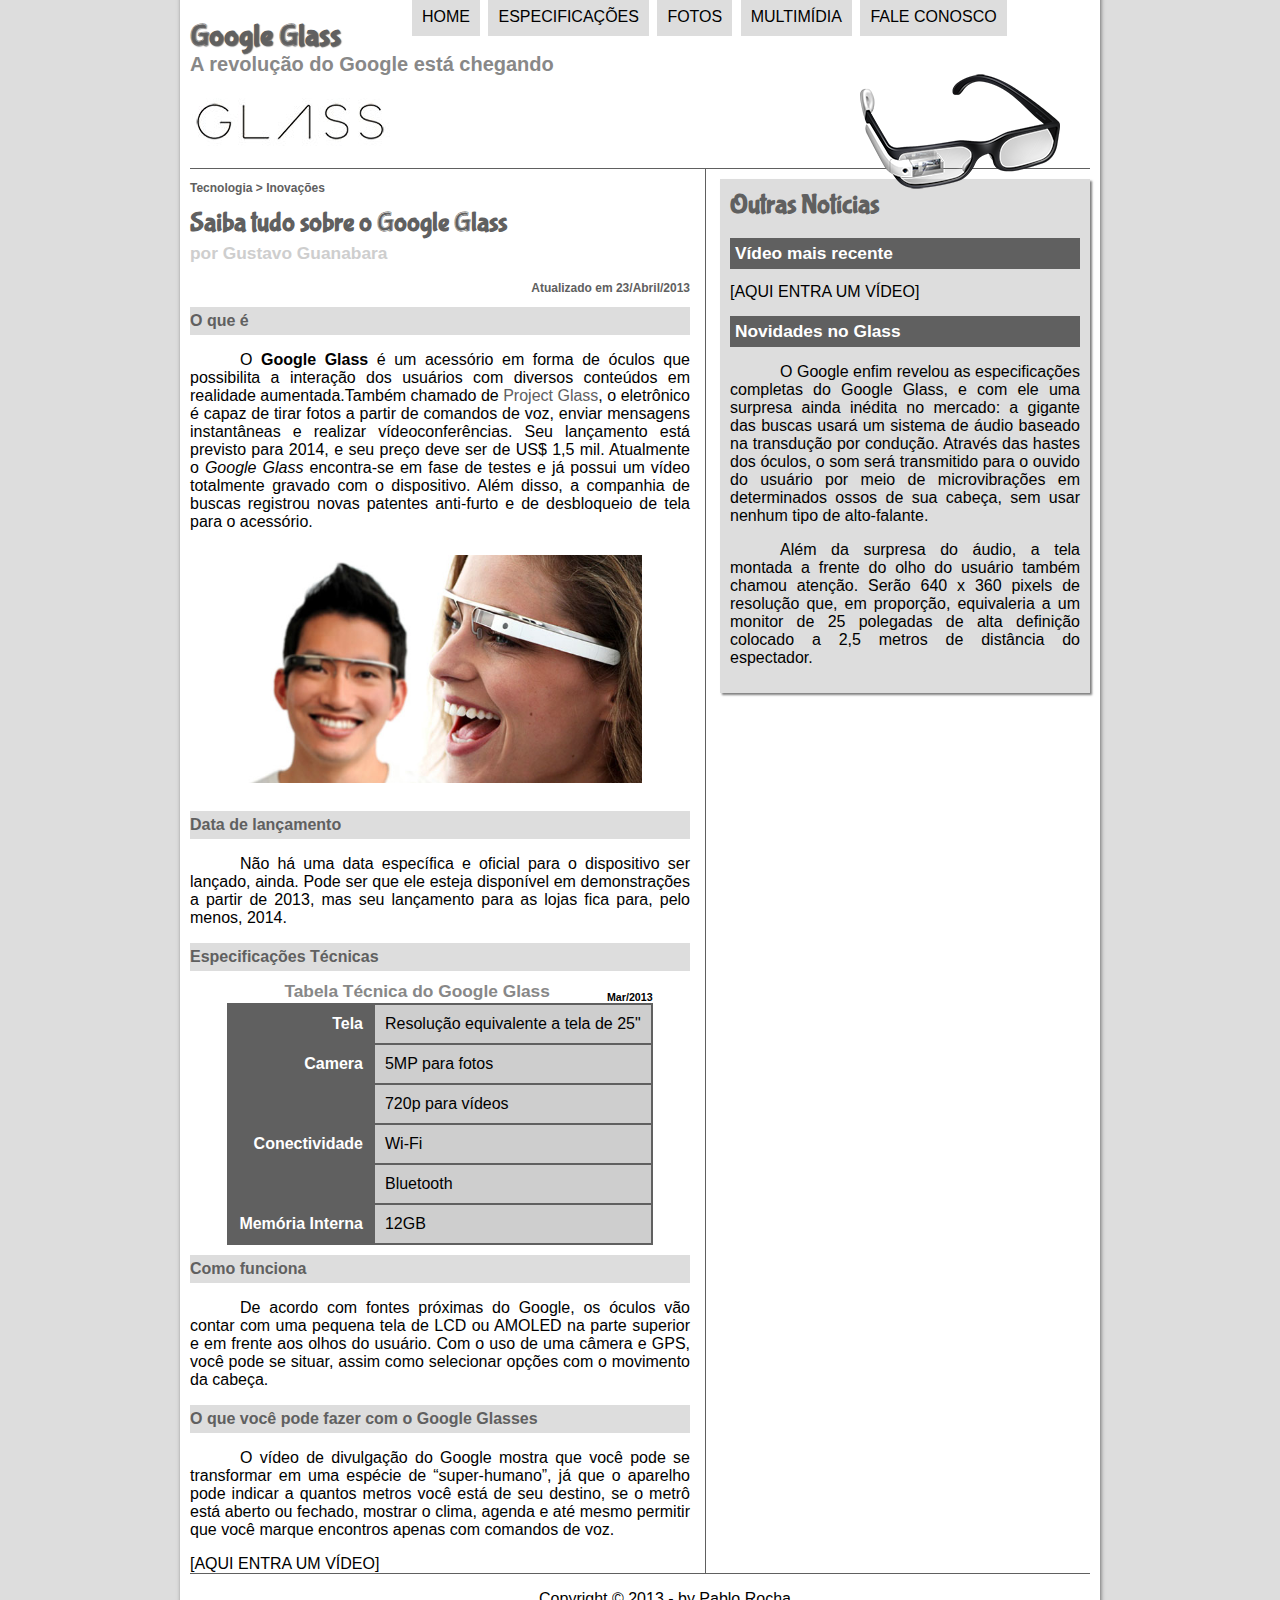
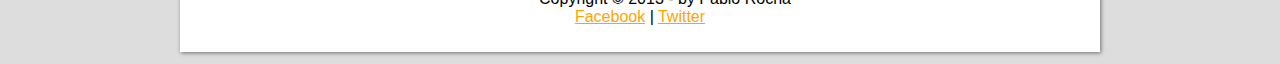
<file: index.html>
<!DOCTYPE html>
<html lang="pt-br">
<head>
	<meta charset="UTF-8"/>
	<title>Tudo sobre Google Glass</title>
	<link rel="stylesheet" type="text/css" href="_css/estilo.css"/>

</head>
<script  language="javascript" src="_javascript/funcoes.js"></script>
<body>
	<div id="interface">
		<header id="cabecalho">
		<hgroup>
			<h1>Google Glass</h1>
			<h2>A revolução do Google está chegando</h2>
		</hgroup>

		<img  id="icone"src="_imagens/glass-oculos-preto-peq.png"/>
		<nav id="menu">
			<h1>Menu Principal</h1>
			<ul onmouseout="mudaFoto('glass-oculos-preto-peq')">
				<li onmouseover="mudaFoto('home')" ><a href="index.html">Home<a></li>
				<li onmouseover="mudaFoto('especificacoes')" ><a href="specs.html">Especificações</a></li>
				<li onmouseover="mudaFoto('fotos')"><a href="fotos.html">Fotos</a></li>
				<li onmouseover="mudaFoto('multimidia')"><a href="multimidia.html">Multimídia</a></li>
				<li onmouseover="mudaFoto('contato')"><a href="fale-conosco.html">Fale conosco</a></li>
			</ul>
		</nav>
		</header>

	<section id="corpo">
		<article id="noticia-principal">
			<header id="cabecalho-artigo">
		<hgroup>
			<h3>Tecnologia > Inovações</h3>
			<h1>Saiba tudo sobre o Google Glass</h1>
			<h2>por Gustavo Guanabara</h2>
			<h3 class="direita">Atualizado em 23/Abril/2013</h3>
		</hgroup>
			</header>

		<h2>O que é</h2>
		<p>O <span style="font-weight: 900;">Google Glass</span> é um acessório em forma de óculos que possibilita a interação dos usuários com diversos conteúdos em realidade aumentada.Também chamado de <a href="http://www.google.com.br" target="_blank">Project Glass</a>, o eletrônico é capaz de tirar fotos a partir de comandos de voz, enviar mensagens instantâneas e realizar vídeo&shy;con&shy;ferên&shy;cias. Seu lançamento está previsto para 2014, e seu preço deve ser de US$ 1,5 mil. Atualmente o <em>Google Glass</em> encontra-se em fase de testes e já possui um vídeo totalmente gravado com o dispositivo. Além disso, a companhia de buscas registrou novas patentes anti-furto e de desbloqueio de tela para o acessório.</p>

		<figure class="foto-legenda">
			<img src="_imagens/glass-quadro-homem-mulher.jpg">
			<figcaption>
				<h3>Google Glass</h3>
				<p>Uma nova maneira de ver o mundo.</p>
			</figcaption>
		</figure>

		<h2>Data de lançamento</h2>
		<p>Não há uma data específica e oficial para o dispositivo ser lançado, ainda. Pode ser que ele esteja disponível em demonstrações a partir de 2013, mas seu lançamento para as lojas fica para, pelo menos, 2014.</p>

		<h2>Especificações Técnicas</h2>
		<table id="tabelaspec">
		<caption>Tabela Técnica do Google Glass <span>Mar/2013</caption></span>

		<tr><td class="ce">Tela</td><td class="cd">Resolução equivalente a tela de 25"</td></tr>
		<tr><td rowspan="2" class="ce">Camera</td><td class="cd"> 5MP para fotos</td></tr>
		<tr><td class="cd">720p para vídeos</td></tr>
		<tr><td rowspan="2" class="ce">Conectividade</td><td class="cd"> Wi-Fi</td></tr>
		<tr><td class="cd">Bluetooth</td></tr>
		<tr><td class="ce">Memória Interna</td><td class="cd">12GB</td></tr>
		</table>

		<h2>Como funciona</h2>
		<p>De acordo com fontes próximas do Google, os óculos vão contar com uma pequena tela de LCD ou AMOLED na parte superior e em frente aos olhos do usuário. Com o uso de uma câmera e GPS, você pode se situar, assim como selecionar opções com o movimento da cabeça.</p>

		<h2>O que você pode fazer com o Google Glasses</h2>
		<p>O vídeo de divulgação do Google mostra que você pode se transformar em uma espécie de “super-<wbr/>humano”, já que o aparelho pode indicar a quantos metros você está de seu destino, se o metrô está aberto ou fechado, mostrar o clima, agenda e até mesmo permitir que você marque encontros apenas com comandos de voz.</p>

		[AQUI ENTRA UM VÍDEO]
		</article>
		</section>
		<aside id="lateral">
		<h1>Outras Notícias</h1>
		<h2>Vídeo mais recente</h2>

		[AQUI ENTRA UM VÍDEO]
		
		<h2>Novidades no Glass</h2>
		<p>O Google enfim revelou as especificações completas do Google Glass, e com ele uma surpresa ainda inédita no mercado: a gigante das buscas usará um sistema de áudio baseado na transdução por condução. Através das hastes dos óculos, o som será transmitido para o ouvido do usuário por meio de microvibrações em determinados ossos de sua cabeça, sem usar nenhum tipo de alto-falante.</p>

		<p>Além da surpresa do áudio, a tela montada a frente do olho do usuário também chamou atenção. Serão 640 x 360 pixels de resolução que, em proporção, equivaleria a um monitor de 25 polegadas de alta definição colocado a 2,5 metros de distância do espectador.</p>
		</aside>

		<footer id="rodape">
		<p>Copyright &copy; 2013 - by Pablo Rocha <br/>
		<a href="http://facebook.com/cursosemvideo" target="_blank">Facebook</a> | 
		<a href="http://twitter.com/cursosemvideo" target="_blank">Twitter<a/> </p>
		</footer>
	</div>	
</body>
</html>
</file>
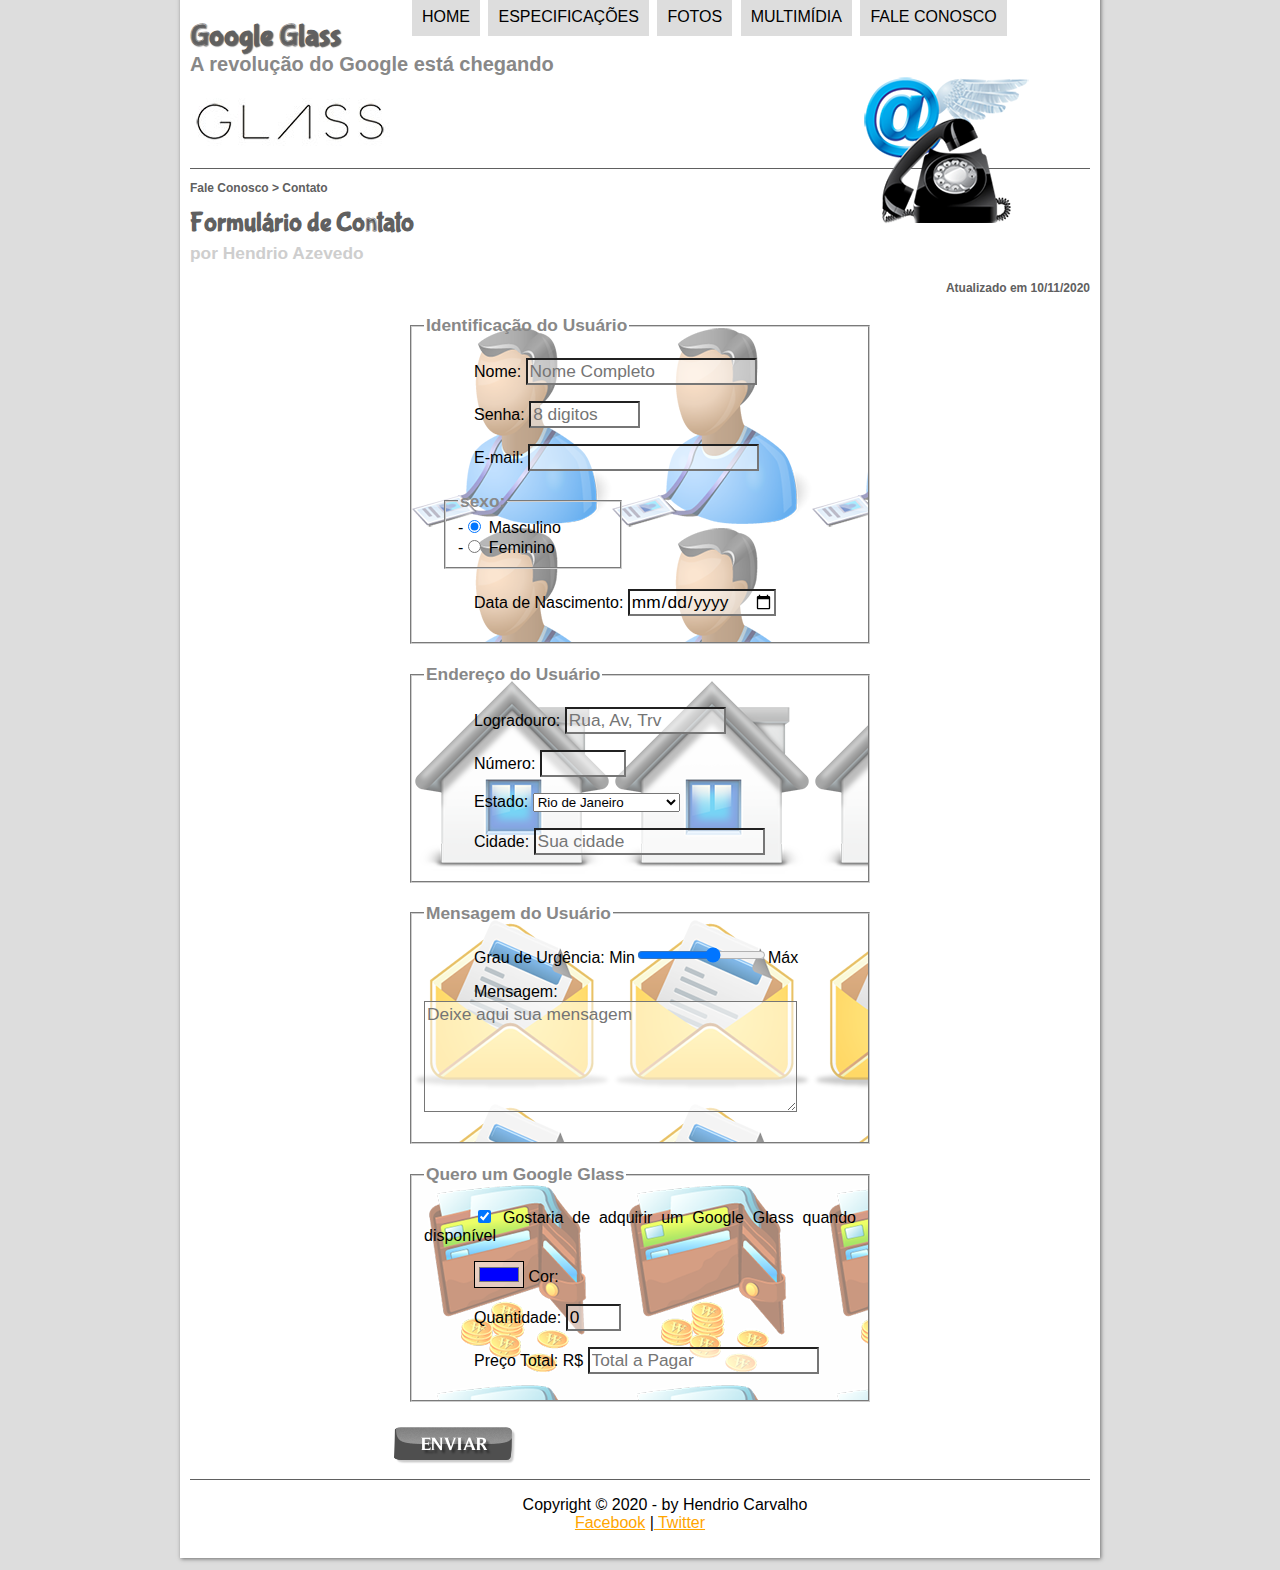
<file: fale-conosco.html>
<!DOCTYPE html>
<html lang="pt-br">
    <head>
        <meta charset="UTF8"/>
        <title>
            Tudo sobre Google Glass
        </title>
        <link rel="stylesheet" href="_css/estilo.css"/>
        <link rel="stylesheet" href="_css/form.css"/>
    </head>
    <script language= "javascript" src="_javascript/funcoes.js"></script>

    <script>
        function calc_total(){
            var qtd = parseInt(document.getElementById('cQtd').value);
            tot=qtd*1500;
            document.getElementById('cTot').value=tot;
        }
    </script>
    <body>
   <div id="interface">

       <header id="cabecalho">
       <hgroup>
<h1>Google Glass</h1>
<h2>A revolução do Google está chegando</h2>
</hgroup>


<img id="icone" src="_imagens/contato.png">

<nav id="menu">
<h1>Menu Principal</h1>
<ul type=disc>
    <li onmouseover="mudaFoto('_imagens/home.png')" onmouseout="mudaFoto('_imagens/contato.png')"><a href="index.html">Home</a></li>
    <li onmouseover="mudaFoto('_imagens/especificacoes.png')" onmouseout="mudaFoto('_imagens/contato.png')"><a href="specs.html">Especificações</a></li>
    <li onmouseover="mudaFoto('_imagens/fotos.png')" onmouseout="mudaFoto('_imagens/contato.png')"><a href="fotos.html">Fotos</a></li>
    <li onmouseover="mudaFoto('_imagens/multimidia.png')"onmouseout="mudaFoto('_imagens/contato.png')"><a href="multimidia.html">Multimídia</a></li>
    <li onmouseover="mudaFoto('_imagens/contato.png')"onmouseout="mudaFoto('_imagens/contato.png')"><a href="fale-conosco.html">Fale conosco</a></li>
</ul>
</nav>
</header>




<section id="corpo-full">
    <article id="noticia-principal">
        <header id="cabecalho-artigo">
            <hgroup>
                <h3>Fale Conosco > Contato</h3>
                <h1>Formulário de Contato</h1>
                <h2>por Hendrio Azevedo</h2>
                <h3 class="direita">Atualizado em 10/11/2020</h3>
            </hgroup>
        </header>
<form method="POST" id="fContato" action="mailto:hendriox.0@gmail.com" oninput="calc_total();">
    
    <fieldset id="usuario"><legend> Identificação do Usuário</legend>
    <p><label for="cNome"> Nome:</label> <input type="text" name="tNome" id="cNome" size="20" maxlength="30" placeholder="Nome Completo"></p>
   <p> <label for="cSenha">Senha:</label> <input type="password" name="tSenha" id="cSenha" size="8" maxlength="8" placeholder="8 digitos"></p>
   <p><label for="cEmail"> E-mail:</label> <input type="email" name="tEmail" id="cEmail" size="20" maxlength="40"></p>
    <fieldset id="sexo">
        <legend> sexo:</legend>
        -<input type="radio" name="tSexo" id="cMasc" checked/> <label for="cMasc">Masculino</label><br>
        -<input type="radio" name="tSexo" id="cFem"/> <label for="cFem">Feminino</label>
    </fieldset>
    <p> Data de Nascimento: <input type="date" name="tNasc" id="cNasc"></input></p>
</fieldset>


<fieldset id="endereco"><legend> Endereço do Usuário</legend>
    <p><label for="cRua"> Logradouro:</label> <input type="text" name="tRua" id="cRua" size="13" maxlength="80" placeholder="Rua, Av, Trv"></p>
    <p><label for="cNum"> Número:</label> <input type="number" name="tNum" id="cNum" min="0" max="9999"></p>
    <p><label for="cEst">Estado:</label>
    <select name="tEst" id="cEst">

        <optgroup label="Região Sudeste">
        <option value="RJ" selected> Rio de Janeiro </option>
        <option value="SP"> São Paulo</option>
        <option value="MG" >Minas Gerais</option>
        </optgroup>

        <optgroup label="Região Sul">
        <option value="PR" >Paraná</option>
        <option value="SC" >Santa Catarina</option>
        <option value="RS" >Rio Grande do Sul</option>
    </optgroup>

    </select> </p>
    <p><label for="cCid"> Cidade:</label>
    <input type="text" name="tCid" id="cCid" maxlength="40" size="20" placeholder="Sua cidade" list="cidades"></p>
    <datalist id="cidades">
        <option value="Rio de Janeito"></option>
        <option value="Nova Iguaçu"></option>
        <option value="Niteroi"></option>
        <option value="beldford"></option>
    </datalist>
</fieldset>

<fieldset id="mensagem"><legend> Mensagem do Usuário</legend>
    <p><label for="cUrg">Grau de Urgência:</label>
    Min<input type="range" name="tUrg" id="cUrg" min="0" max="10" step="2"/>Máx</p>
   <p><label for="cMsg"> Mensagem:</label>
    <textarea name="tMsg" id="cMsg" cols="35" rows="5" placeholder="Deixe aqui sua mensagem"></textarea></p>
</fieldset>

<fieldset id="pedido"><legend> Quero um Google Glass</legend>
    <p><input type="checkbox" name="tPed" id="cPed" checked/>
    <label for="cPed">Gostaria  de adquirir um Google Glass quando disponível</label></p>
    <p><label for="cCor"><input type="color" name="tCor" id="cCor" value="#0000FF"> Cor:</label></p>
    <p><label for="cQtd">Quantidade:</label>
    <input type="number" name="tQtd" id="cQtd" min="0" max="5" value="0"></p>
    <p><label for="cTot">Preço Total: R$</label>
    <input type="text" name="tTot" id="cTot" placeholder="Total a Pagar" readonly/></p>
</fieldset>

<!-- <input type="submit" value="Enviar"/>-->
<input type="image" name="tEnviar" src="_imagens/botao-enviar.png"/>
</form>
<footer id="rodape">
    <p>Copyright &copy; 2020 - by Hendrio Carvalho
    <br><a href="http://facebook.com/hendrio.azevedo/" target="blank">Facebook</a> |<a href="http://twitter.com/cursosemvideo" target="blank"> Twitter</a></p>
    </footer>
    </div>
    
    
    
    
    </body>
    </html>
</file>
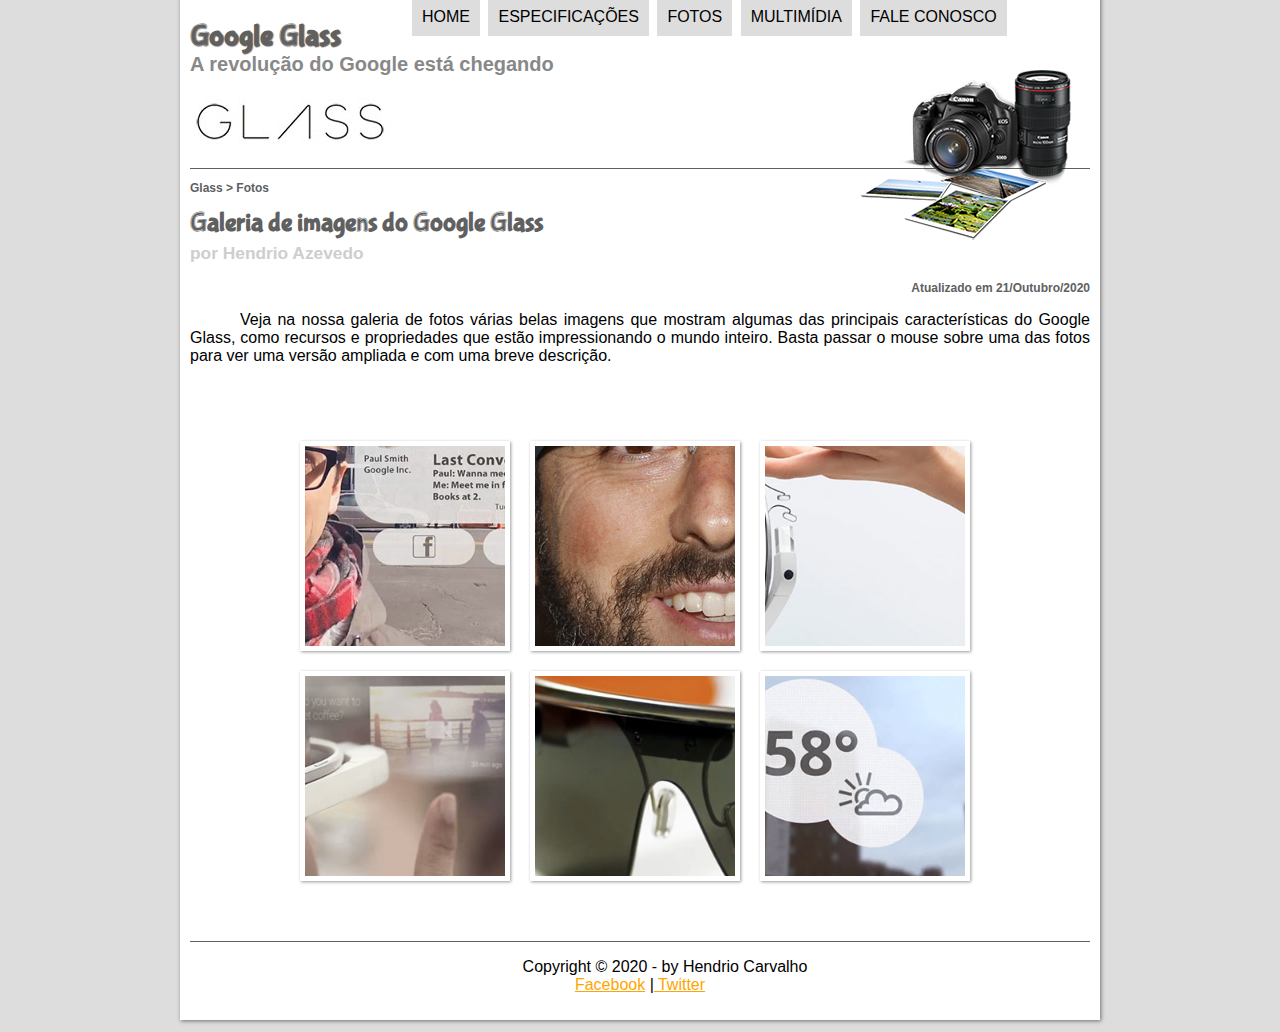
<file: fotos.html>
<!DOCTYPE html>
<html lang="pt-br">
    <head>
        <meta charset="UTF8"/>
        <title>
            Tudo sobre Google Glass
        </title>
        <link rel="stylesheet" href="_css/estilo.css"/>
        <link rel="stylesheet" href="_css/fotos.css"/>
    </head>
    <script language= "javascript" src="_javascript/funcoes.js"></script>
    <body>
   <div id="interface">

       <header id="cabecalho">
       <hgroup>
<h1>Google Glass</h1>
<h2>A revolução do Google está chegando</h2>
</hgroup>


<img id="icone" src="_imagens/fotos.png">

<nav id="menu">
<h1>Menu Principal</h1>
<ul type=disc>
    <li onmouseover="mudaFoto('_imagens/home.png')" onmouseout="mudaFoto('_imagens/fotos.png')"><a href="index.html">Home</a></li>
    <li onmouseover="mudaFoto('_imagens/especificacoes.png')" onmouseout="mudaFoto('_imagens/fotos.png')"><a href="specs.html">Especificações</a></li>
    <li onmouseover="mudaFoto('_imagens/fotos.png')" onmouseout="mudaFoto('_imagens/fotos.png')"><a href="fotos.html">Fotos</a></li>
    <li onmouseover="mudaFoto('_imagens/multimidia.png')"onmouseout="mudaFoto('_imagens/fotos.png')"><a href="multimidia.html">Multimídia</a></li>
    <li onmouseover="mudaFoto('_imagens/contato.png')"onmouseout="mudaFoto('_imagens/fotos.png')"><a href="fale-conosco.html">Fale conosco</a></li>
</ul>
</nav>
</header>


<section id="corpo-full">
    <article id="noticia-principal">
        <header id="cabecalho-artigo">
        <hgroup>
            <h3>Glass > Fotos</h3>
            <h1>Galeria de imagens do Google Glass</h1>
            <h2>por Hendrio Azevedo</h2>
            <h3 class="direita">Atualizado em 21/Outubro/2020</h3>
        </hgroup>
        </header>



<p>Veja na nossa galeria de fotos várias belas imagens que mostram algumas das principais características do Google Glass, como recursos e propriedades que estão impressionando o mundo inteiro. Basta passar o mouse sobre uma das fotos para ver uma versão ampliada e com uma breve descrição.</p>
<ul id="album-fotos">
    <li id="foto01"><span> Agenda e lembreteseja na nossa galeria de fotos várias belas imagens que mostram algumas das principais características do Google Glass, como recursos e propriedades</span></li>
    <li id="foto02"><span> Sergey Brin usando o Glass</span></li>
    <li id="foto03"><span> Leve e compacto</span></li></span>
    <li id="foto04"><span> Sensação de uma tela de 50"</span></li>
    <li id="foto05"><span> Vários tipos de lente</span></li>
    <li id="foto06"><span> Informações importantes</span></li></ul>

</article>
</section>

<footer id="rodape">
    <p>Copyright &copy; 2020 - by Hendrio Carvalho
    <br><a href="http://facebook.com/hendrio.azevedo/" target="blank">Facebook</a> |<a href="http://twitter.com/cursosemvideo" target="blank"> Twitter</a></p>
    </footer>
    </div>
    
    
    
    
    </body>
    </html>
</file>
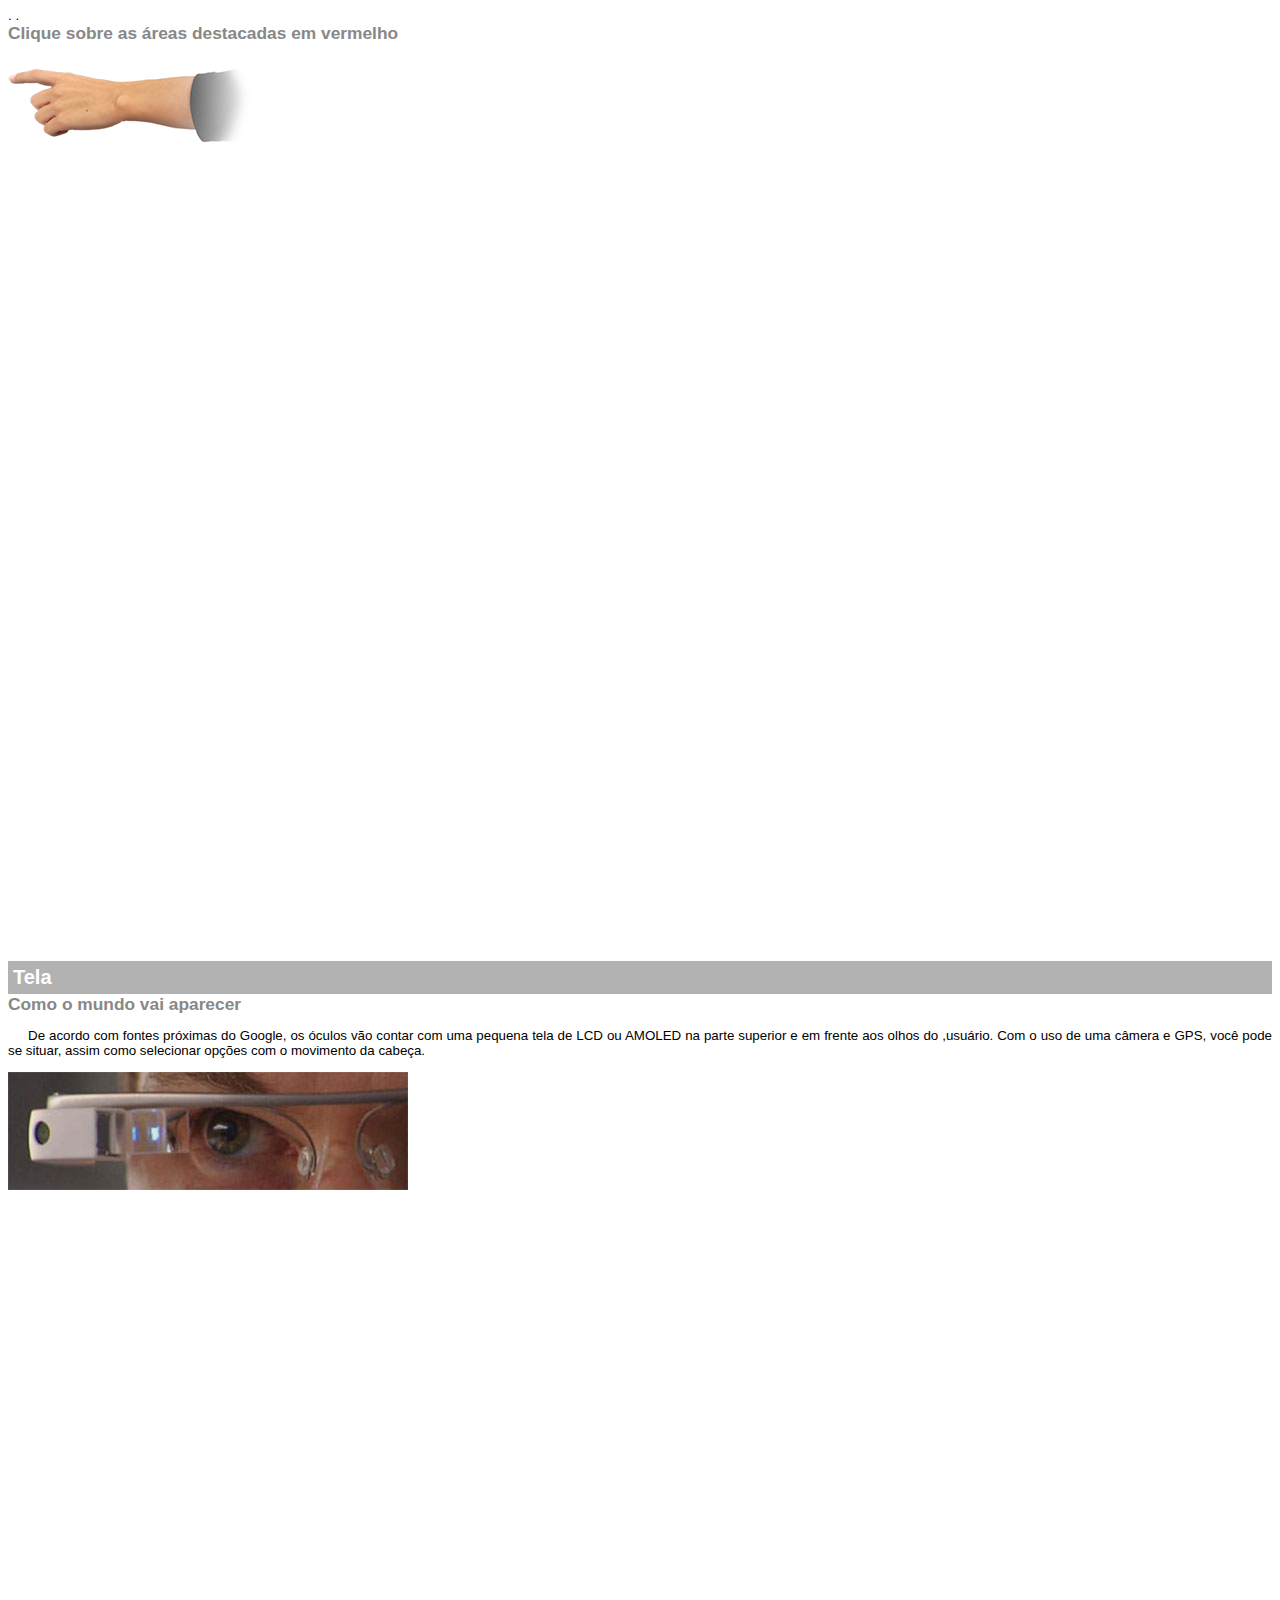
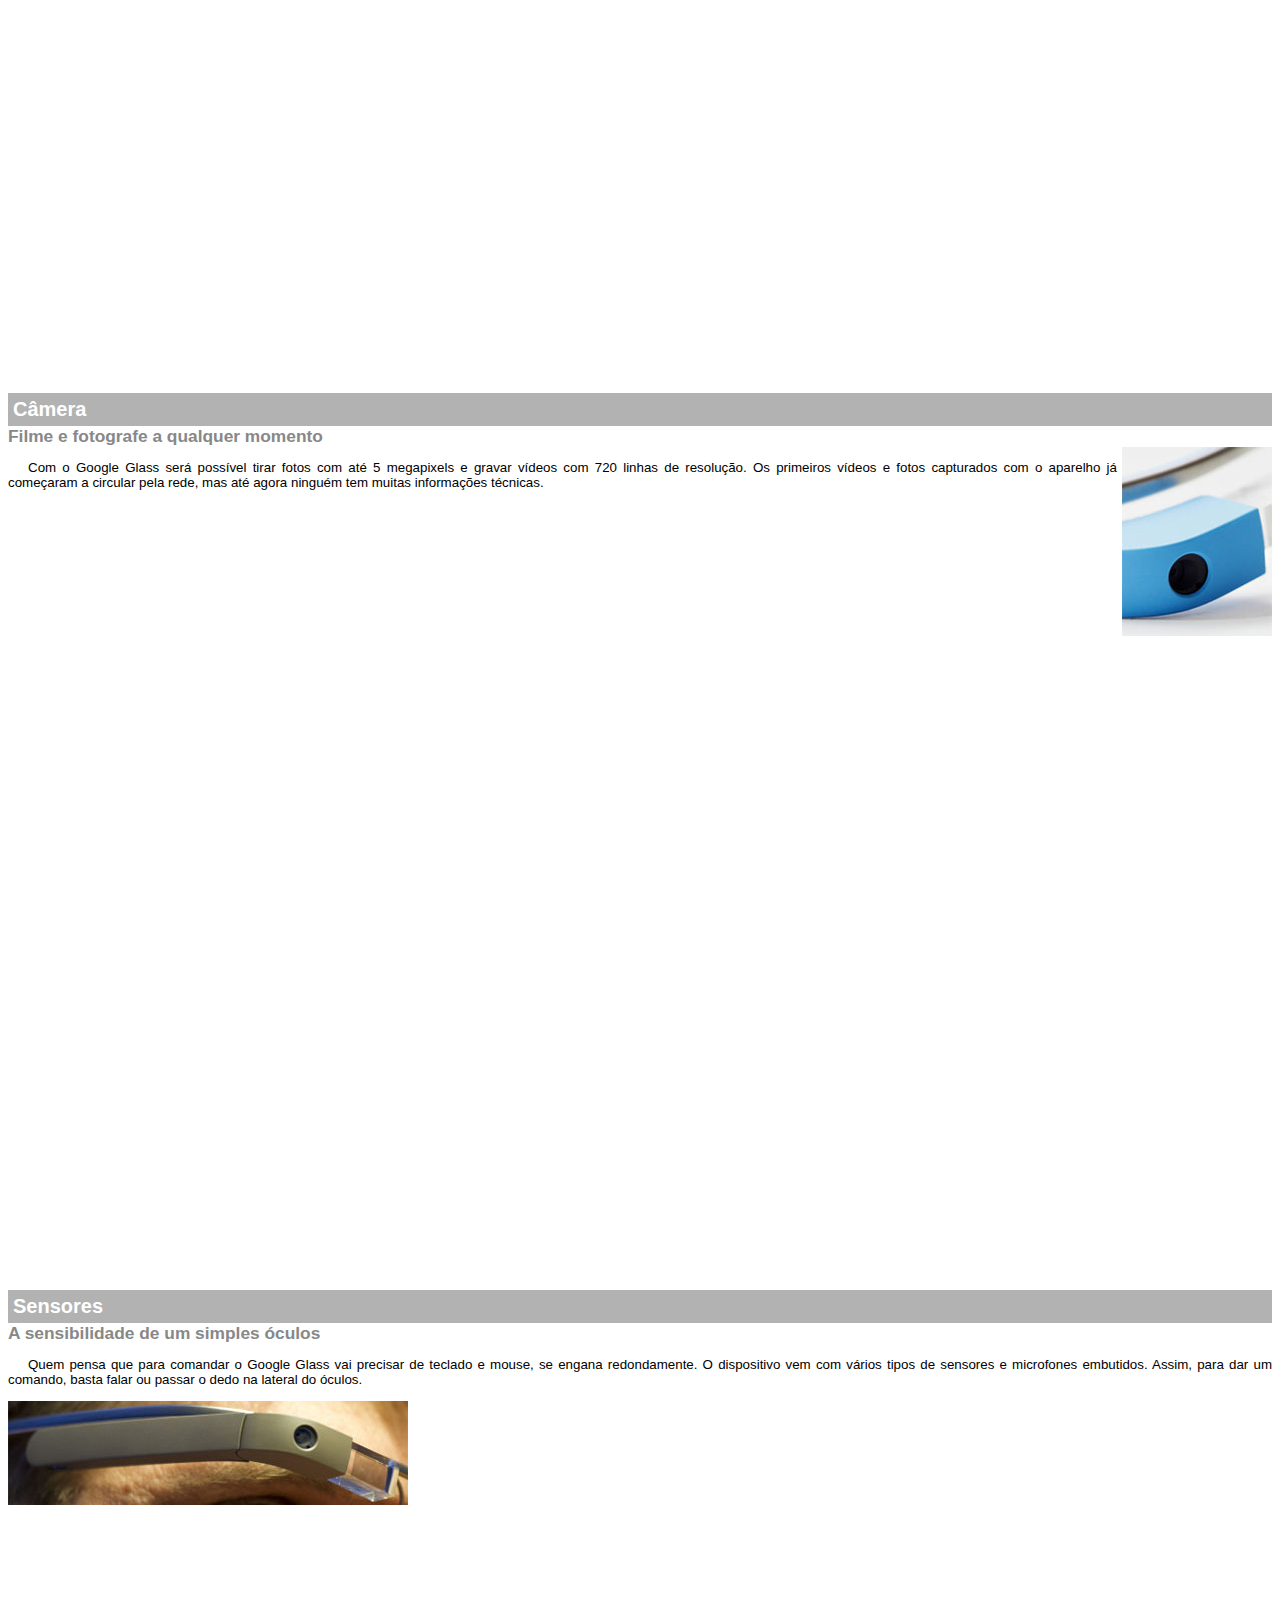
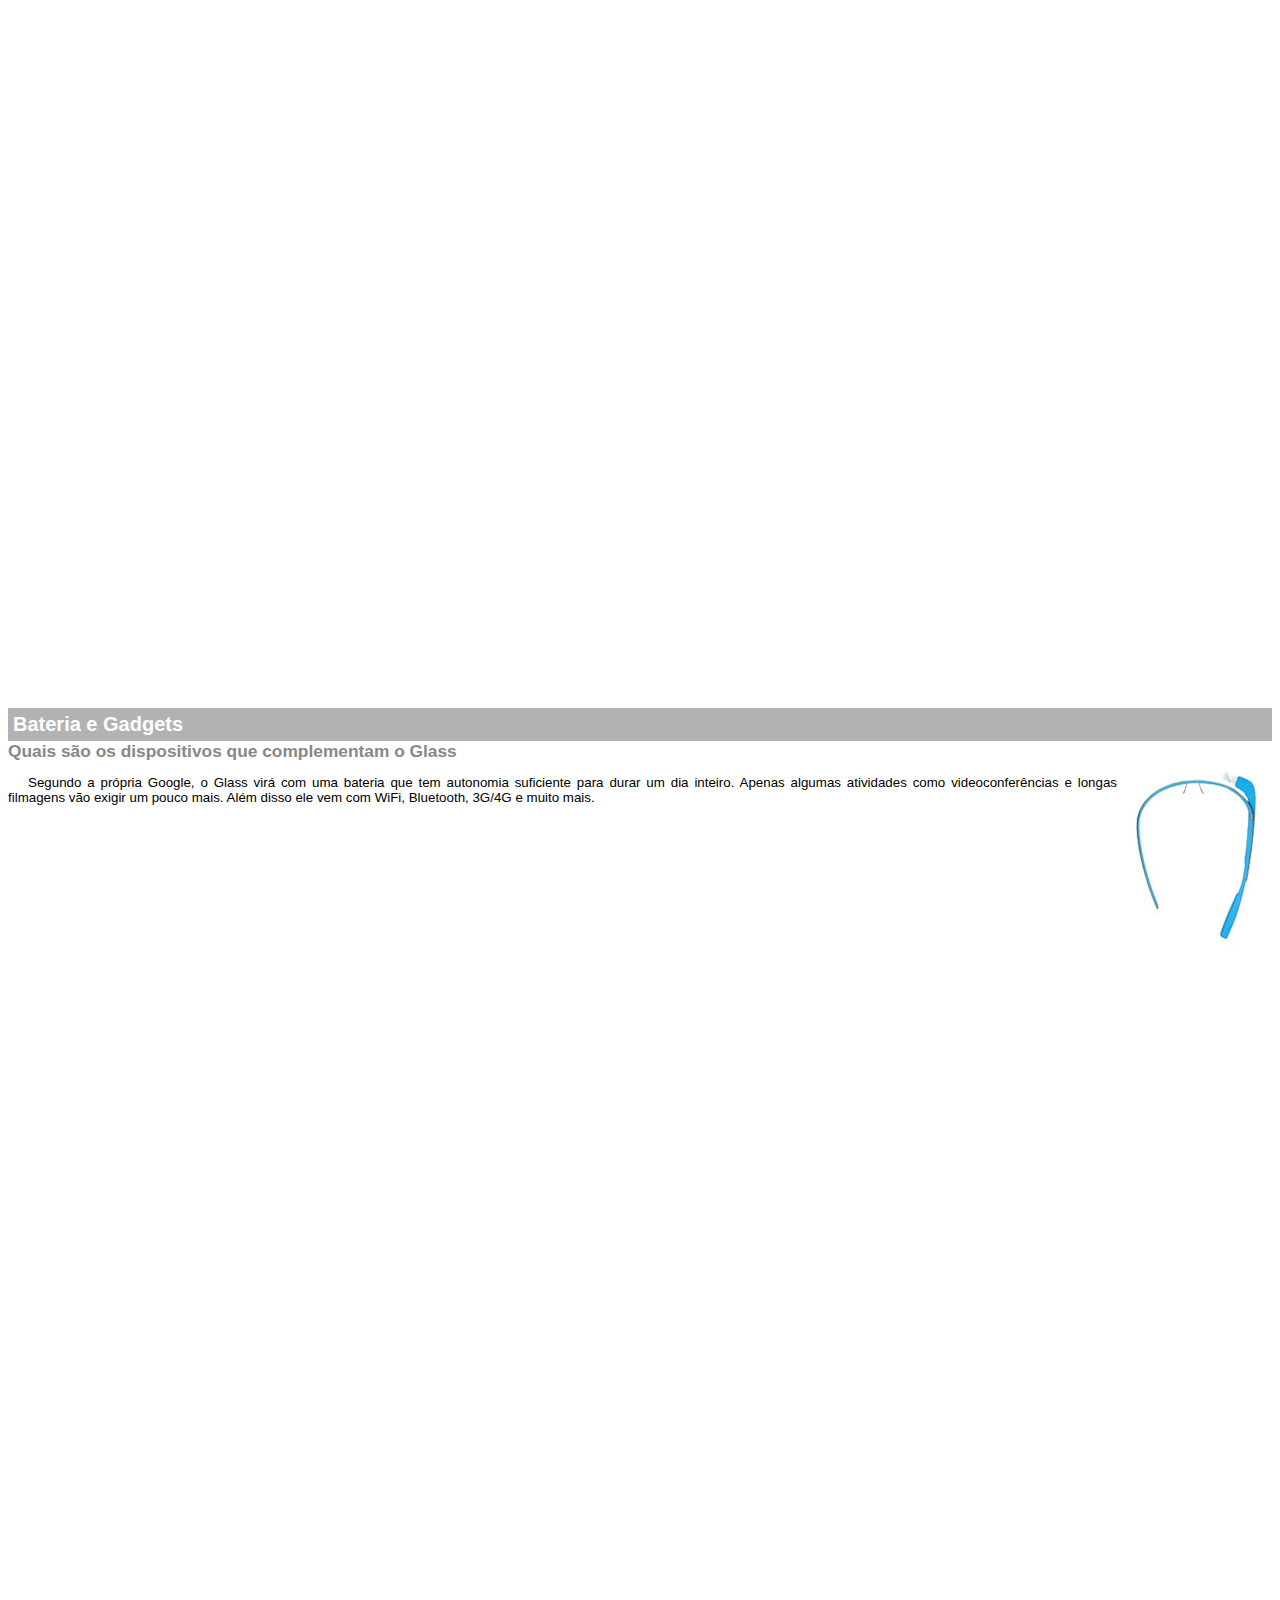
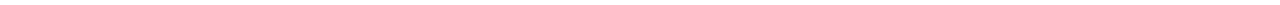
<file: google-glass.html>
<!DOCTYPE html>
.
<html>
    <head>
        <meta charset="UTF-8"/>
        <TITLE>informações sobre Google Glass</TITLE>
        <style>
                body{
                    font-family:Arial;
                    font-size: 10pt;
                }
                p{
                    text-align: justify;
                    text-indent: 20px;
                }
                article h1{
                    font-size: 15pt;
                    color: #ffffff;
                    background-color: rgba(0, 0, 0, .3);
                    padding: 5px;
                    margin: 0px;
                }
                article h2{
                    font-size: 13pt;
                    color: #888888;
                    margin: 0px;
                }

                article {
                    margin-bottom: 800px;
                }

                img.img-dir{
                    display: block;
                    float: right;
                    margin-left:5px ;
                }
                </style>
    </head>

    <body>
       . 
       <article id="topo">
        <header>    
        <h2>Clique sobre as áreas destacadas em vermelho</h2>
    </header>
        <img src="_imagens/mao.png" alt="Mão apontando para esquerda!"></article>

<article id="tela">
    <header>
    <h1>Tela</h1>
    <h2>Como o mundo vai aparecer</h2>
</header>
<p>De acordo com fontes próximas do Google, os óculos vão contar com uma pequena tela de LCD ou AMOLED na parte superior e em frente aos olhos do ,usuário. Com o uso de uma câmera e GPS, você pode se situar, assim como selecionar opções com o movimento da cabeça.</p>
<img src="_imagens/det-tela.jpg" alt="Tela do google glass">
</article>

<article id="camera">
    <header>
    <h1>Câmera</h1>
    <h2>Filme e fotografe a qualquer momento</h2>
</header>
<img src="_imagens/det-camera.jpg" class="img-dir" alt="Camera do Google Glass">
<P>Com o Google Glass será possível tirar fotos com até 5 megapixels e gravar vídeos com 720 linhas de resolução. Os primeiros vídeos e fotos capturados com o aparelho já começaram a circular pela rede, mas até agora ninguém tem muitas informações técnicas.</P>
</article>

<article id="sensores">
    <header>
    <h1>Sensores</h1>
    <h2>A sensibilidade de um simples óculos</h2>
</header>
<p>Quem pensa que para comandar o Google Glass vai precisar de teclado e mouse, se engana redondamente. O dispositivo vem com vários tipos de sensores e microfones embutidos. Assim, para dar um comando, basta falar ou passar o dedo na lateral do óculos.</p>
<img src="_imagens/det-touch.jpg" alt="Sensores do Google Glass">
</article>

<article id="gadgets">
    <header>
<h1>Bateria e Gadgets</h1>
<h2>Quais são os dispositivos que complementam o Glass</h2>
</header>
<img src="_imagens/det-bateria.jpg" class="img-dir" alt="Bateria e Gadgets">
<p>Segundo a própria Google, o Glass virá com uma bateria que tem autonomia suficiente para durar um dia inteiro. Apenas algumas atividades como videoconferências e longas filmagens vão exigir um pouco mais. Além disso ele vem com WiFi, Bluetooth, 3G/4G e muito mais.</p>
</article>

</body>

</html>
</file>
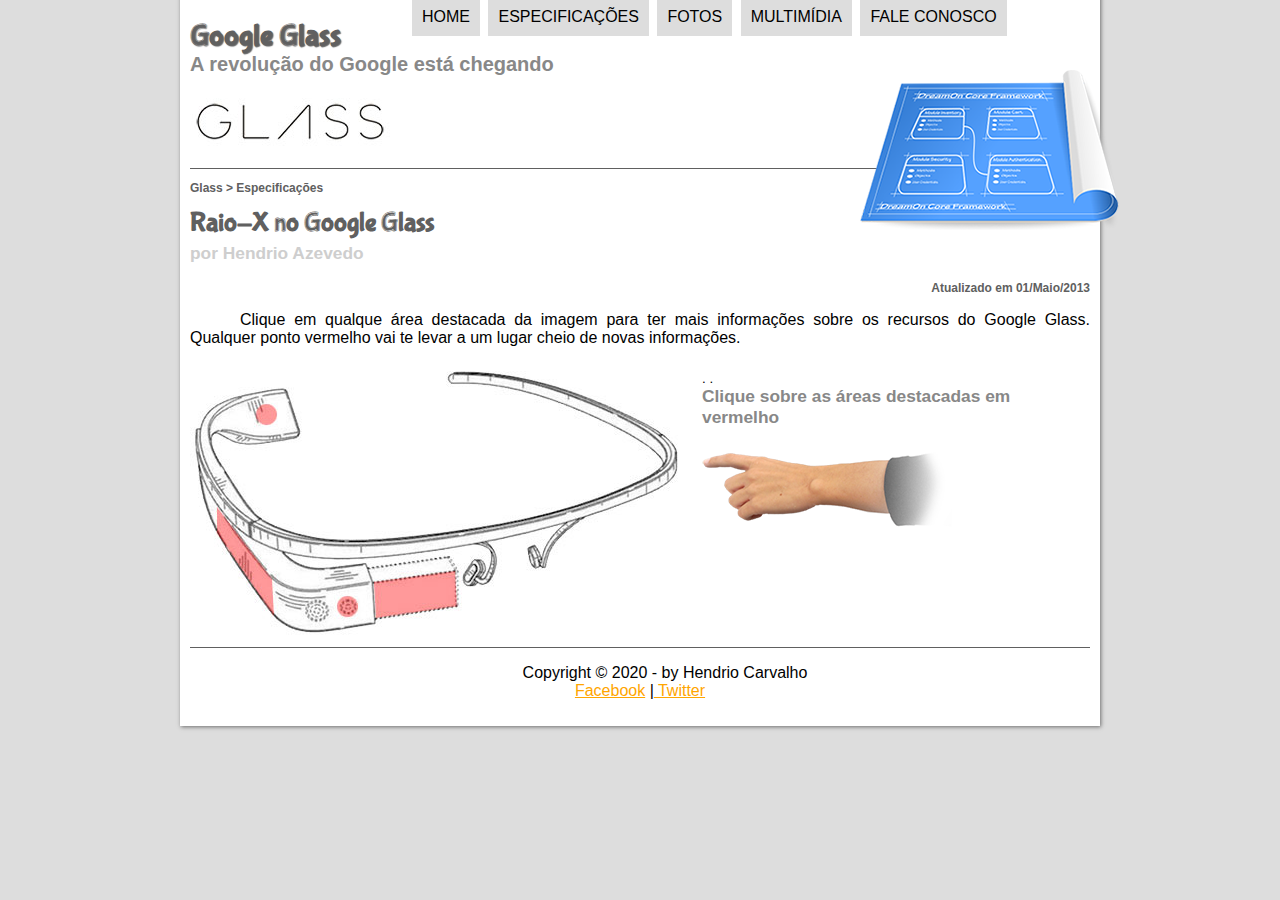
<file: specs.html>
<!DOCTYPE html>
<html lang="pt-br">
    <head>
        <meta charset="UTF8"/>
        <title>
            Tudo sobre Google Glass
        </title>
        <link rel="stylesheet" href="_css/estilo.css"/>
        <link rel="stylesheet" href="_css/specs.css"/>
    </head>
    <script language= "javascript" src="_javascript/funcoes.js"></script>
    <body>
   <div id="interface">

       <header id="cabecalho">
       <hgroup>
<h1>Google Glass</h1>
<h2>A revolução do Google está chegando</h2>
</hgroup>


<img id="icone" src="_imagens/especificacoes.png">

<nav id="menu">
<h1>Menu Principal</h1>
<ul type=disc>
    <li onmouseover="mudaFoto('_imagens/home.png')" onmouseout="mudaFoto('_imagens/especificacoes.png')"><a href="index.html">Home</a></li>
    <li onmouseover="mudaFoto('_imagens/especificacoes.png')" onmouseout="mudaFoto('_imagens/especificacoes.png')"><a href="specs.html">Especificações</a></li>
    <li onmouseover="mudaFoto('_imagens/fotos.png')" onmouseout="mudaFoto('_imagens/especificacoes.png')"><a href="fotos.html">Fotos</a></li>
    <li onmouseover="mudaFoto('_imagens/multimidia.png')"onmouseout="mudaFoto('_imagens/especificacoes.png')"><a href="multimidia.html">Multimídia</a></li>
    <li onmouseover="mudaFoto('_imagens/contato.png')"onmouseout="mudaFoto('_imagens/especificacoes.png')"><a href="fale-conosco.html">Fale conosco</a></li>
</ul>
</nav>
</header>


<section id="corpo-full">
    <article id="noticia-principal">
        <header id="cabecalho-artigo">
        <hgroup>
            <h3>Glass > Especificações</h3>
            <h1>Raio-X no Google Glass</h1>
            <h2>por Hendrio Azevedo</h2>
            <h3 class="direita">Atualizado em 01/Maio/2013</h3>
        </hgroup>
        </header>





<p>Clique em qualque área destacada da imagem para ter mais informações sobre os recursos do Google Glass. Qualquer ponto vermelho vai te levar a um lugar cheio de novas informações.</p>
<section id="conteudo">
    <img src="_imagens/glass-esquema-marcado.jpg" usemap="#meumapa"/>
    <map name="meumapa">
        <area shape="rect" coords="179,202,270,260" href="google-glass.html#tela" target="janela"/>
        <area shape="circle" coords="158,243,12" href="google-glass.html#camera" target="janela"/>
        <area shape="circle" coords="76,51,12" href="google-glass.html#gadgets" target="janela"/>
        <area shape="poly" coords="26,138,83,216,82,250,23,164" href="google-glass.html#sensores" target="janela"/>
    </map>
    <iframe src="google-glass.html" name="janela" id="frame-specs" scrolling="no"></iframe>
</section>


</article>
</section>

<footer id="rodape">
    <p>Copyright &copy; 2020 - by Hendrio Carvalho
    <br><a href="http://facebook.com/hendrio.azevedo/" target="blank">Facebook</a> |<a href="http://twitter.com/cursosemvideo" target="blank"> Twitter</a></p>
    </footer>
    </div>
    
    
    
    
    </body>
    </html>
</file>
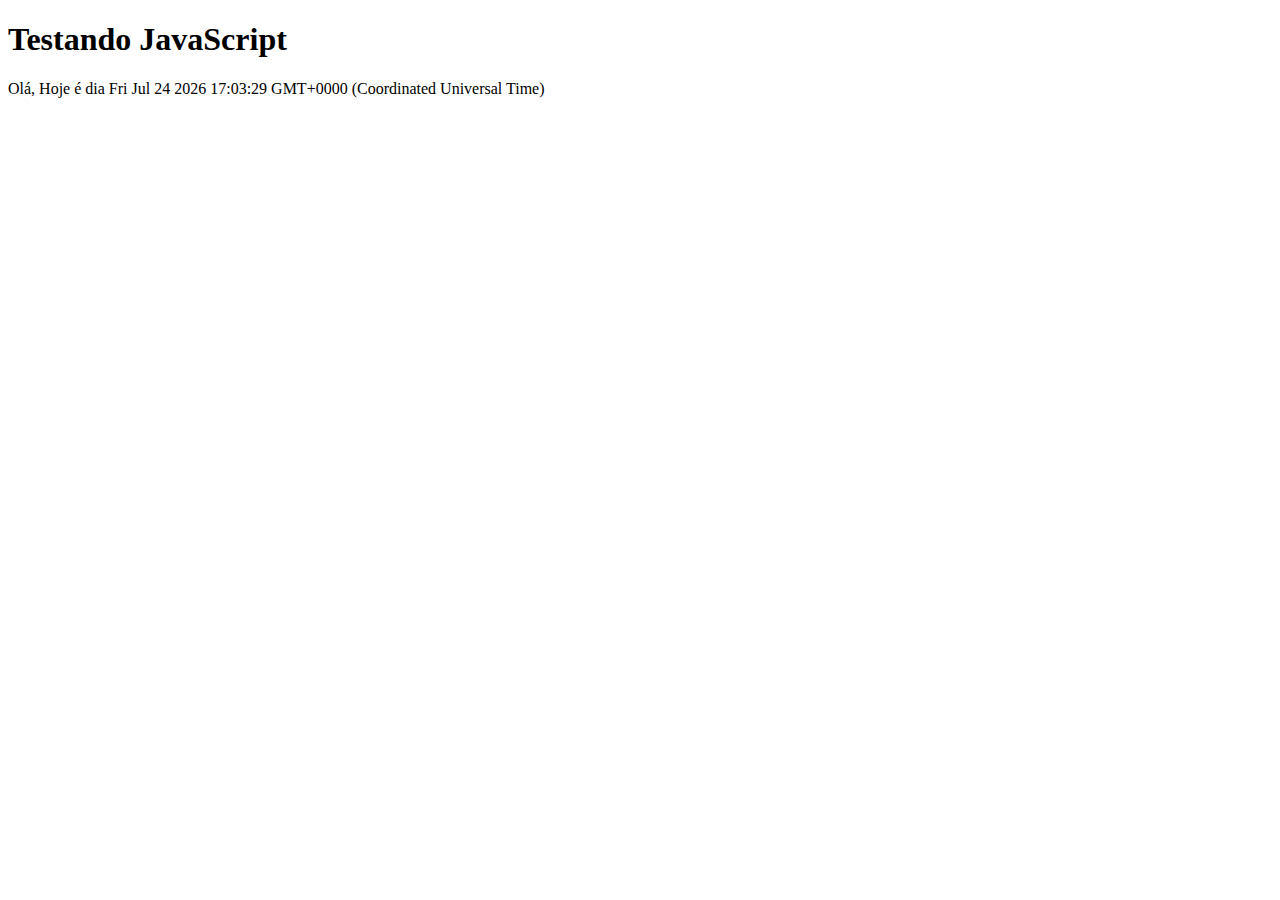
<file: testejs01.html>
<!DOCTYPE html>
<html lang="pt-br">
    <head>
        <title>
            Teste JavaScript
        </title>
        <meta charset="utf-8">
    </head>
    <body>
           <h1>Testando JavaScript</h1>
           <script>
            document.write("Olá, Hoje é dia " +Date());
      </script>
    </body>
</html>
</file>
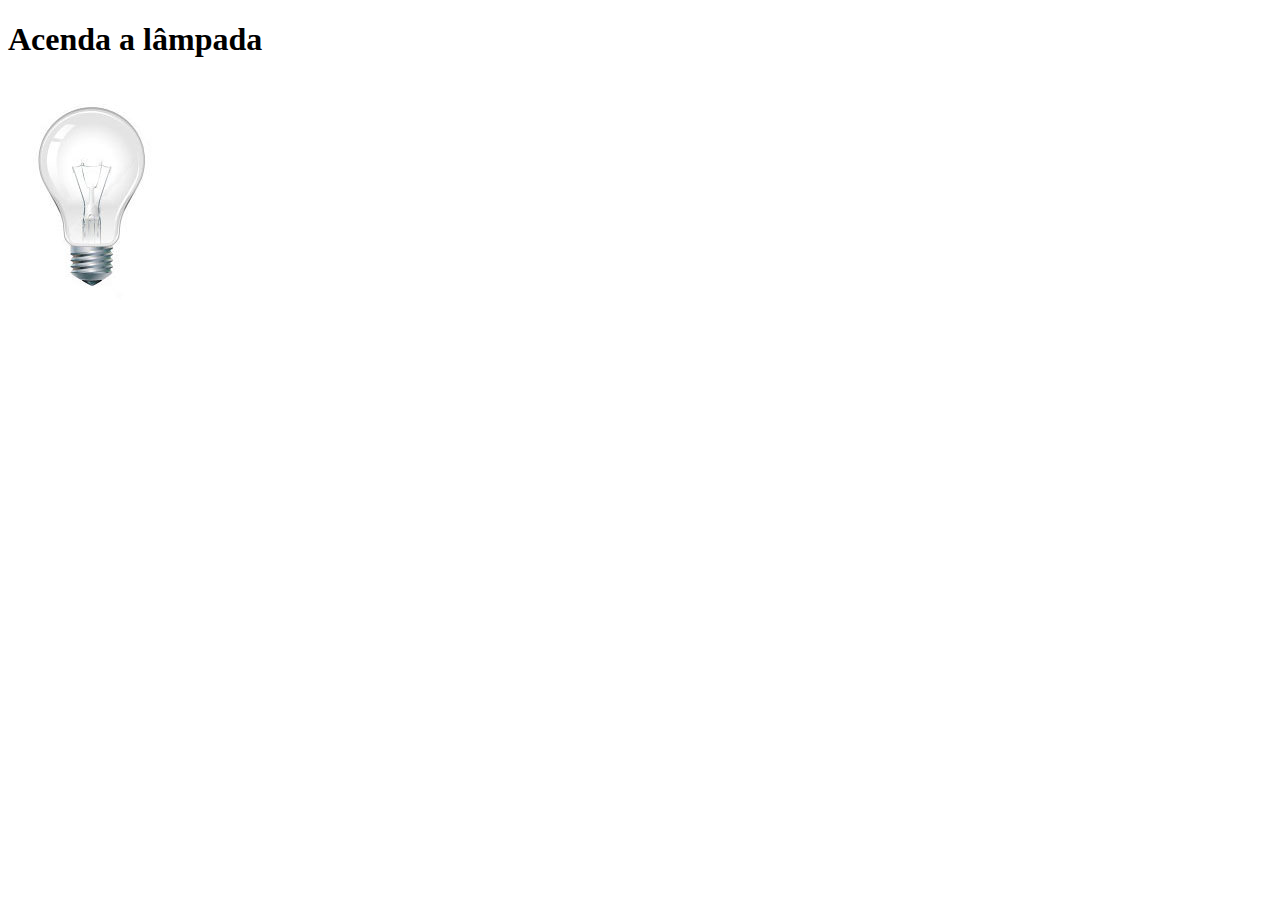
<file: testejs02.html>
<!DOCTYPE html>
<html>

<head>
    <title>Teste JavaScript</title>
    <meta charset="UTF-8"/>
    <script>
        function acendeLampada() {
            document.getElementById("luz").src = "_imagens/lampada-acesa.jpg";
          
        }
        function apagaLampada(){
            document.getElementById("luz").src="_imagens/lampada-apagada.jpg";
        }
        function quebraLampada(){
            document.getElementById("luz").src="_imagens/lampada-quebrada.jpg";
        }
    </script>
</head>

<body>
    <H1>Acenda a lâmpada</H1>
    <img src="_imagens/lampada-apagada.jpg" id="luz" onmousemove="acendeLampada()" onmouseout="apagaLampada()" onclick="quebraLampada()" >
</body>

    </html>
</file>
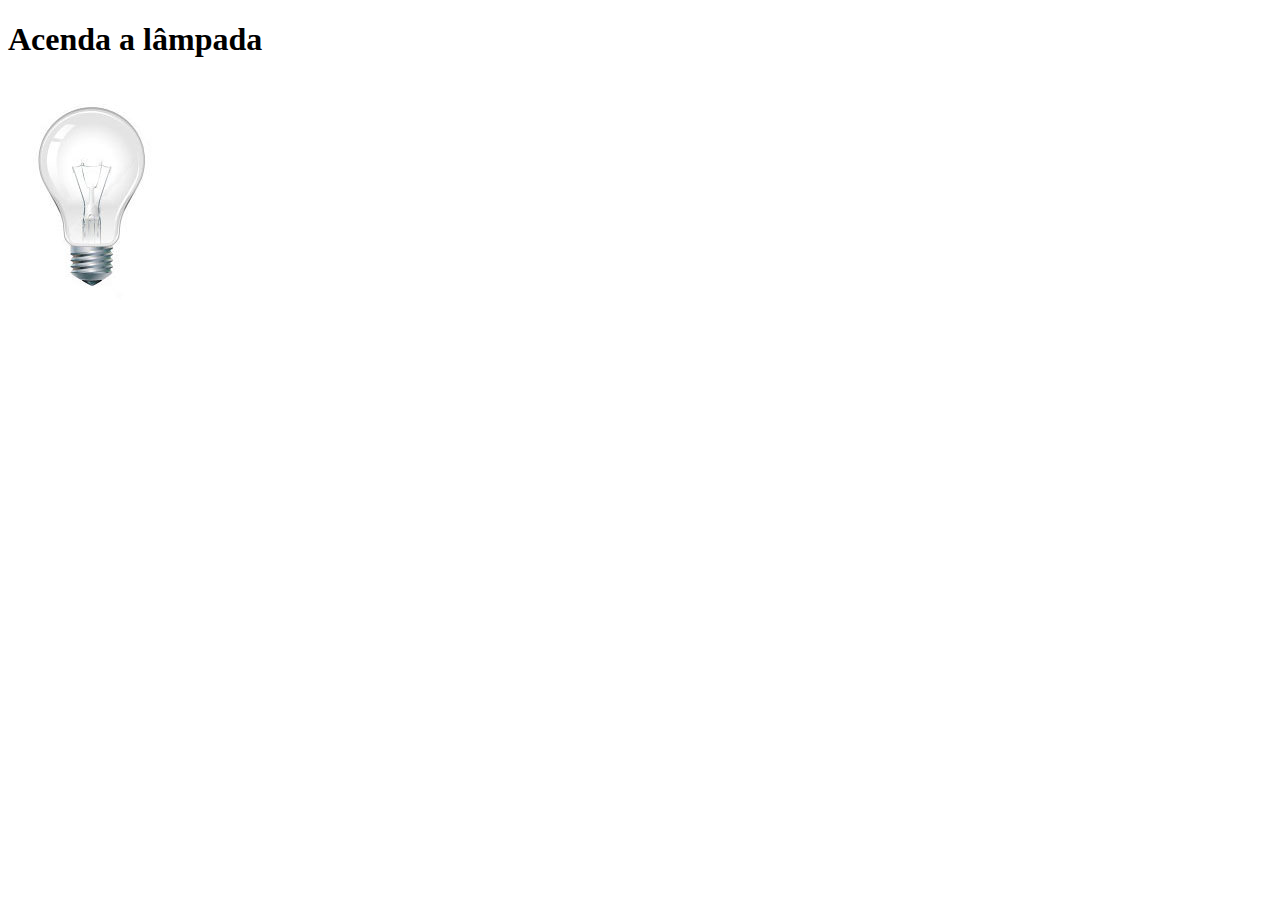
<file: testejs03.html>
<!DOCTYPE html>
<html>

<head>
    <title>Teste JavaScript</title>
    <meta charset="UTF-8"/>
    <script>
        var quebrada = false;
        function mudaLampada(tipo) {
            
            if(!quebrada){
                document.getElementById("luz").src = "_imagens/" + tipo +".jpg";
                if(tipo=='lampada-quebrada'){
                    quebrada=true;

                }
            }
           
          
        }
     
    </script>
</head>

<body>
    <H1>Acenda a lâmpada</H1>
    <img src="_imagens/lampada-apagada.jpg" id="luz" onmousemove="mudaLampada('lampada-acesa')" onmouseout="mudaLampada('lampada-apagada')" onclick="mudaLampada('lampada-quebrada')" >
</body>

    </html>
</file>
<file: _css/estilo.css>
@charset "UTF-8";
@import url('https://fonts.googleapis.com/css2?family=Titillium+Web&display=swap');
@font-face{
    font-family: 'FonteLogo';
    src: url("../_fonts/bubblegum-sans-regular.otf");
}

body{
    background-color:#dddddd;
    color:rgba(0,0,0,1);
   font-family: Arial, sans-serif;
    
}

div#interface{
    width: 900px;
    background-color: white;
    margin: -20px auto 0px auto;
    box-shadow: 0px 0px 10px black;
    box-shadow: 1px 1px 4px rgba(0,0,0,.5);
    padding: 10px;
}

p{
    text-align: justify;
    text-indent: 50px;
}

a{
    color: #606060;
    text-decoration: none;
}

a:hover{
 text-decoration: underline;
}

header#cabecalho img#icone{
    position: absolute;
    left: 860px ;
    top: 70px;
}
header#cabecalho{
    border-bottom: 1px #606060 solid;
    height: 150px;
    background: url("../_imagens/glass-logo-peq.jpg") no-repeat 0px 80px;
}

header#cabecalho h1{
    font-family: 'FonteLogo', sans-serif;
    font-size: 30px;
    color: #606060;
    text-shadow: 1px 1px 1px rgba(0,0,0,.6);
    padding: 0px;
    margin-bottom: 0px;
}

header#cabecalho h2{
    font-family: 'titilium', sans-serif;
    color: #888888;
    font-size: 15pt;
    padding: 0px;
    margin-top: 0px;

}


/*Formatação de imagens com legendas*/

figure.foto-legenda{
    position: relative;
    border: 8px solid white;
 
}
figure.foto-legenda img{
    width: 100%;
    height: 100%;
}

figure.foto-legenda figcaption{
    opacity: 0;
    position: absolute;
    top: 0px;
    background-color: rgba(0, 0, 0, 0.2);
    color:white;
    width: 100%;
    height: 100%;
    padding: 10px;
    box-sizing:border-box;
    transition: opacity 1s;
}

figure.foto-legenda:hover figcaption{
    opacity: 1;
}
/*formatação do menu*/

nav#menu {
    display: block;
}

nav#menu ul{
    list-style: none;
    text-transform: uppercase;
    position: absolute;
    top: -20px;
    left: 370px;
}

nav#menu li{
    display: inline-block;
    background-color: #dddddd;
    padding:10px;
    margin: 2px;
    transition: background-color 1s;
}
nav#menu li:hover{
    background-color: #606060;
}
nav#menu h1{
    display: none;
}

nav#menu a{
    color:black;
    text-decoration: none;
}

nav#menu a:hover{
    color:#ffffff;
    text-decoration: underline;
}

section#corpo{
    display: block;
    width: 500px;
    float: left;
    border-right: 1px solid #606060;
    padding-right: 15px;
}

article#noticia-principal h2{
    font-size: 12pt;
    color: #606060;
    background-color: #dddddd;
    padding: 5px 0px 5px 0px;
    margin: 10px 0px 10px 0px;
    
}

header#cabecalho-artigo h1{
    font-family: 'FonteLogo', sans-serif;
    font-size: 20pt;
    color: #606060;
    margin-bottom: 0px;
    margin-top: 0px;
}
.direita{
    text-align: right;
}
header#cabecalho-artigo h2{
    font-size: 13pt;
    color: #cecece;
    background-color: #ffffff;
    margin: 0px;
}
header#cabecalho-artigo h3{
    font-size: 12px;
    color: #606060;
}
table#tabelaspec{
    border: 1px solid #606060;
    border-spacing: 0px;
    margin-left: auto;
    margin-right: auto;


}

table#tabelaspec td{
    border: 1px solid #606060;
    padding: 10px;
    text-align: center;
    vertical-align: middle;
    
}

table#tabelaspec td.ce{
    color: #ffffff;
    background-color: #606060;
    text-align: right;
    vertical-align: top;
    font-weight: bold;
}

table#tabelaspec td.cd{
    background-color: #cecece;
    text-align: left;
}

table#tabelaspec caption{
    color: #888888;
    font-size: 13pt;
    font-weight: bolder;
}
table#tabelaspec caption span{
    display: block;
    float: right;
    color: black;
    font-size: 8pt;
    margin-top: 10px;
}



aside#lateral{
    display: block;
    width: 350px;
    float: right;
    background-color: #dddddd;
    padding: 10px;
    margin-top:10px;
    box-shadow: 2px 2px 2px rgba(0,0,0,.5);
}

aside#lateral h1{
    font-family: 'FonteLogo', sans-serif;
    font-size: 20pt;
    color:#606060;
    margin-top: 0px;

}
aside#lateral h2{
    font-size: 13pt;
    background-color: #606060;
    color: #ffffff;
    padding:5px;
}
footer#rodape{
    clear: both;
    border-top: 1px solid #606060;
}
footer#rodape p{
    text-align: center;
}
footer#rodape a{
    color: orange;
    text-decoration: underline;

}
footer#rodape a:hover{
    background-color: blue;
    transition: background-color 1s;
}

div#tvtwo video{
    width: 350px;
    left: 0px;
    
}
</file>
<file: _css/form.css>
@charset "UTF-8";

form{
    width: 500px;
    margin:auto;
}


input,textarea{
    font-family: sans-serif;
    font-weight: normal;
    font-size: 13pt;
    font-size: 13pt;
    background-color: rgba(255,255,255,.5);
}

input:hover,textarea:hover {

    background-color: #dddddd;
}

legend{
    color: #888888;
    font-weight: bold;
    font-size: 13pt;
    font-family: sans-serif;
}

fieldset{
    border-color: #cecece;
    margin: 20px;
}

fieldset#sexo{
    width:150px ;
}


fieldset#usuario{
    background-image: url("../_imagens/icone-contato.png");
}

fieldset#endereco{
    background-image: url("../_imagens/icone-endereco.png");
}

fieldset#mensagem{
    background-image:url("../_imagens/icone-mensagem.png");
}

fieldset#pedido{
    background-image: url("../_imagens/icone-pagamento.png");
}
</file>
<file: _css/fotos.css>
@charset "UTF-8";

ul#album-fotos{
    width: 700px;
    margin: 0 auto;
    padding: 50px;
    overflow: hidden;
    list-style: none;
}

ul#album-fotos li{
    float: left;
    width: 200px;
    height: 200px;
    margin: 10px;
    border: 5px solid #ffffff;
    background-color: #ffffff;
    box-shadow: 1px 1px 3px rgb(0,0,0,.4);
    -webkit-transition: all .3s ease-in;
}
/*vou usar*/
ul#album-fotos li span{
    opacity: 0;
    color: white;
    text-shadow:1px 1px 1px black ;
    background-color: rgba(0,0,0, .3);
    font-size: 7pt;
    justify-content: center;
    line-height: 370px;
    padding: 5px;

}

ul#album-fotos li:hover{
    -webkit-transform: scale(1.5);
}


ul#album-fotos li:hover span{
    opacity: 1;
}
/**/

ul#album-fotos li#foto01{
    background: url('../_imagens/galeria-01.jpg') no-repeat;
    background-position: 50% 50%;
    background-size: 400px 400px;
    background-color: #ffffff;
}
ul#album-fotos li#foto01:hover{
    background-position: 0px 0px;
    background-size: 200px 200px;
}


ul#album-fotos li#foto02{
    background: url('../_imagens/galeria-02.jpg') no-repeat;
    background-position: 50% 50%;
    background-size: 400px 400px;
    background-color: #ffffff;
}
ul#album-fotos li#foto02:hover{
    background-position: 0px 0px;
    background-size: 200px 200px;
}


ul#album-fotos li#foto03{
    background: url('../_imagens/galeria-03.jpg') no-repeat;
    background-position: 50% 50%;
    background-size: 400px 400px;
    background-color: #ffffff;
}
ul#album-fotos li#foto03:hover{
    background-position: 0px 0px;
    background-size: 200px 200px;
}



ul#album-fotos li#foto04{
    background: url('../_imagens/galeria-04.jpg') no-repeat;
    background-position: 50% 50%;
    background-size: 400px 400px;
    background-color: #ffffff;
}
ul#album-fotos li#foto04:hover{
    background-position: 0px 0px;
    background-size: 200px 200px;
}



ul#album-fotos li#foto05{
    background: url('../_imagens/galeria-05.jpg') no-repeat;
    background-position: 50% 50%;
    background-size: 400px 400px;
    background-color: #ffffff;
}
ul#album-fotos li#foto05:hover{
    background-position: 0px 0px;
    background-size: 200px 200px;
}



ul#album-fotos li#foto06{
    background: url('../_imagens/galeria-06.jpg') no-repeat;
    background-position: 50% 50%;
    background-size: 400px 400px;
    background-color: #ffffff;
}
ul#album-fotos li#foto06:hover{
    background-position: 0px 0px;
    background-size: 200px 200px;
}
</file>
<file: _css/specs.css>
@charset "UTF-8";

section#conteudo{
    width: 1000px;
    margin: auto;
}

iframe#frame-specs{
    width: 400px;
    height: 280px;
    border:none;
    overflow: hidden;
  
}

iframe#frame-specs::-webkit-overflow-scrolling{
    display: none;
}
</file>
